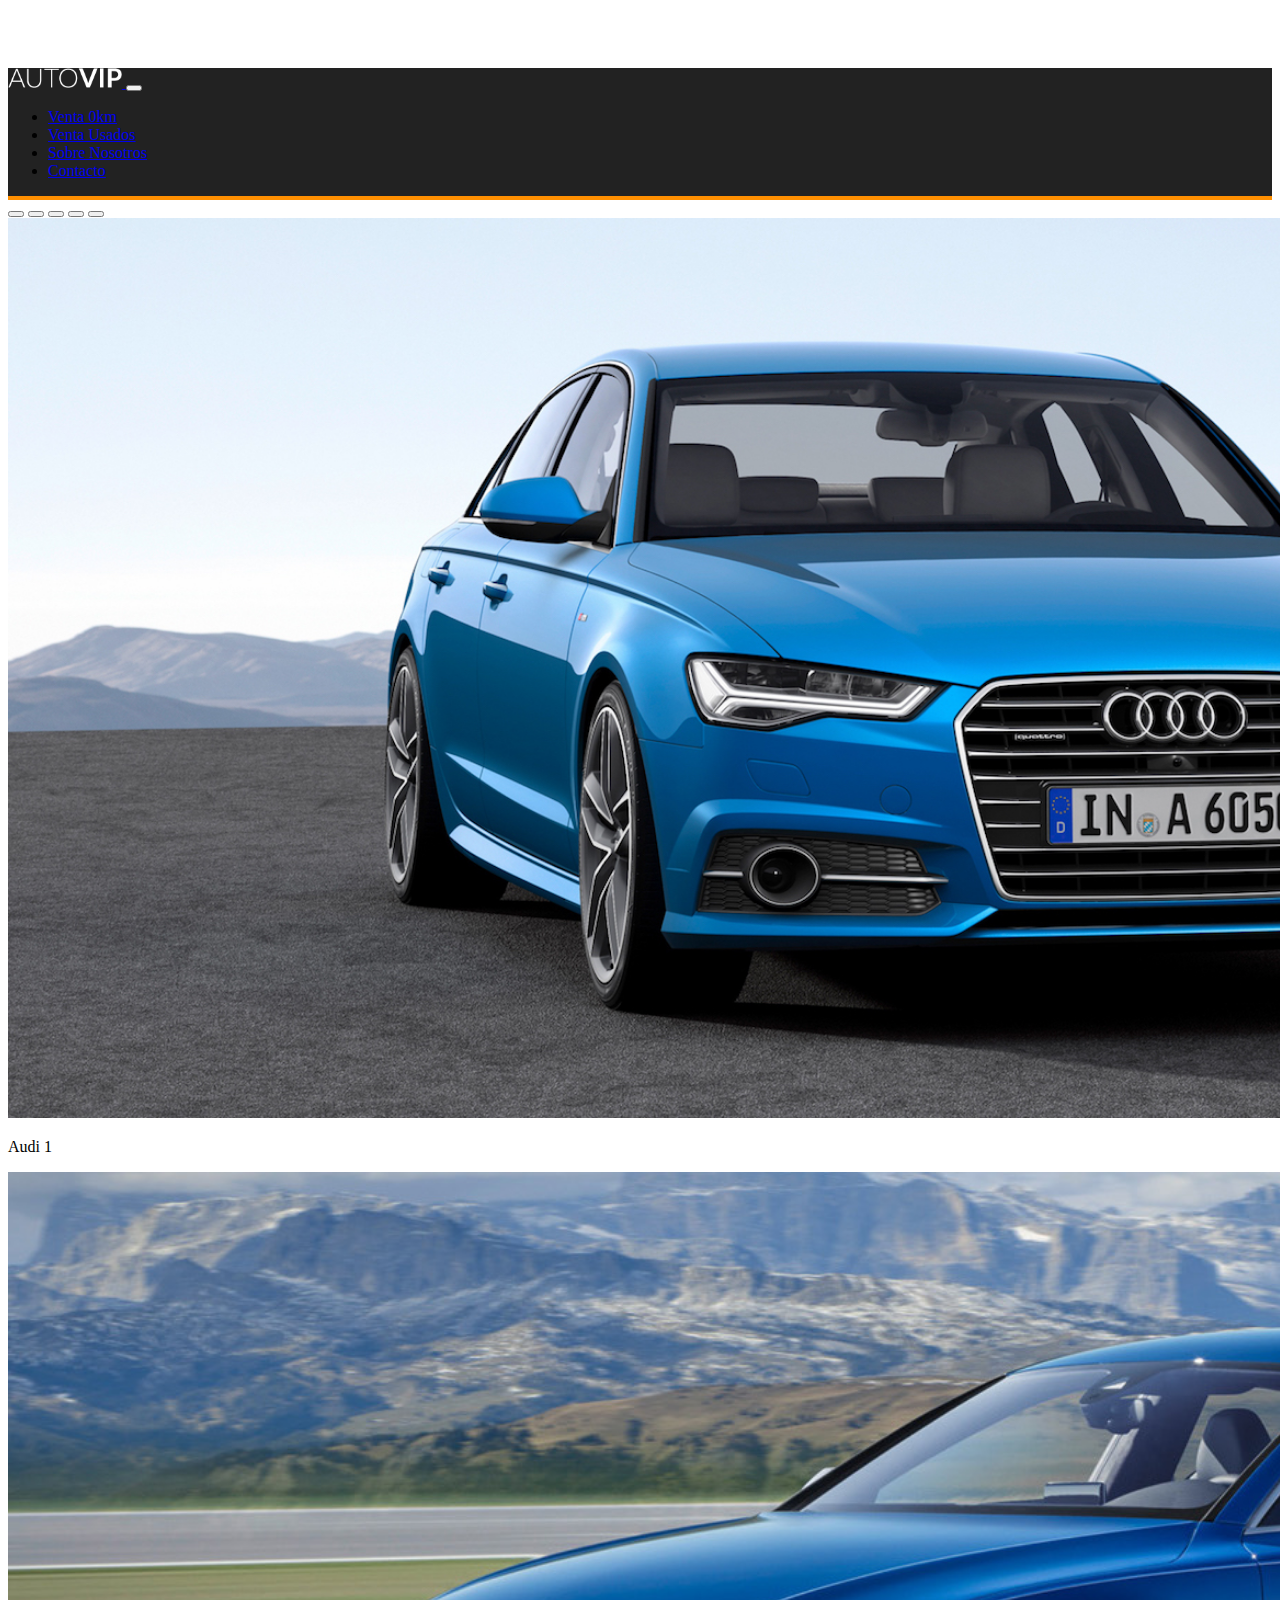
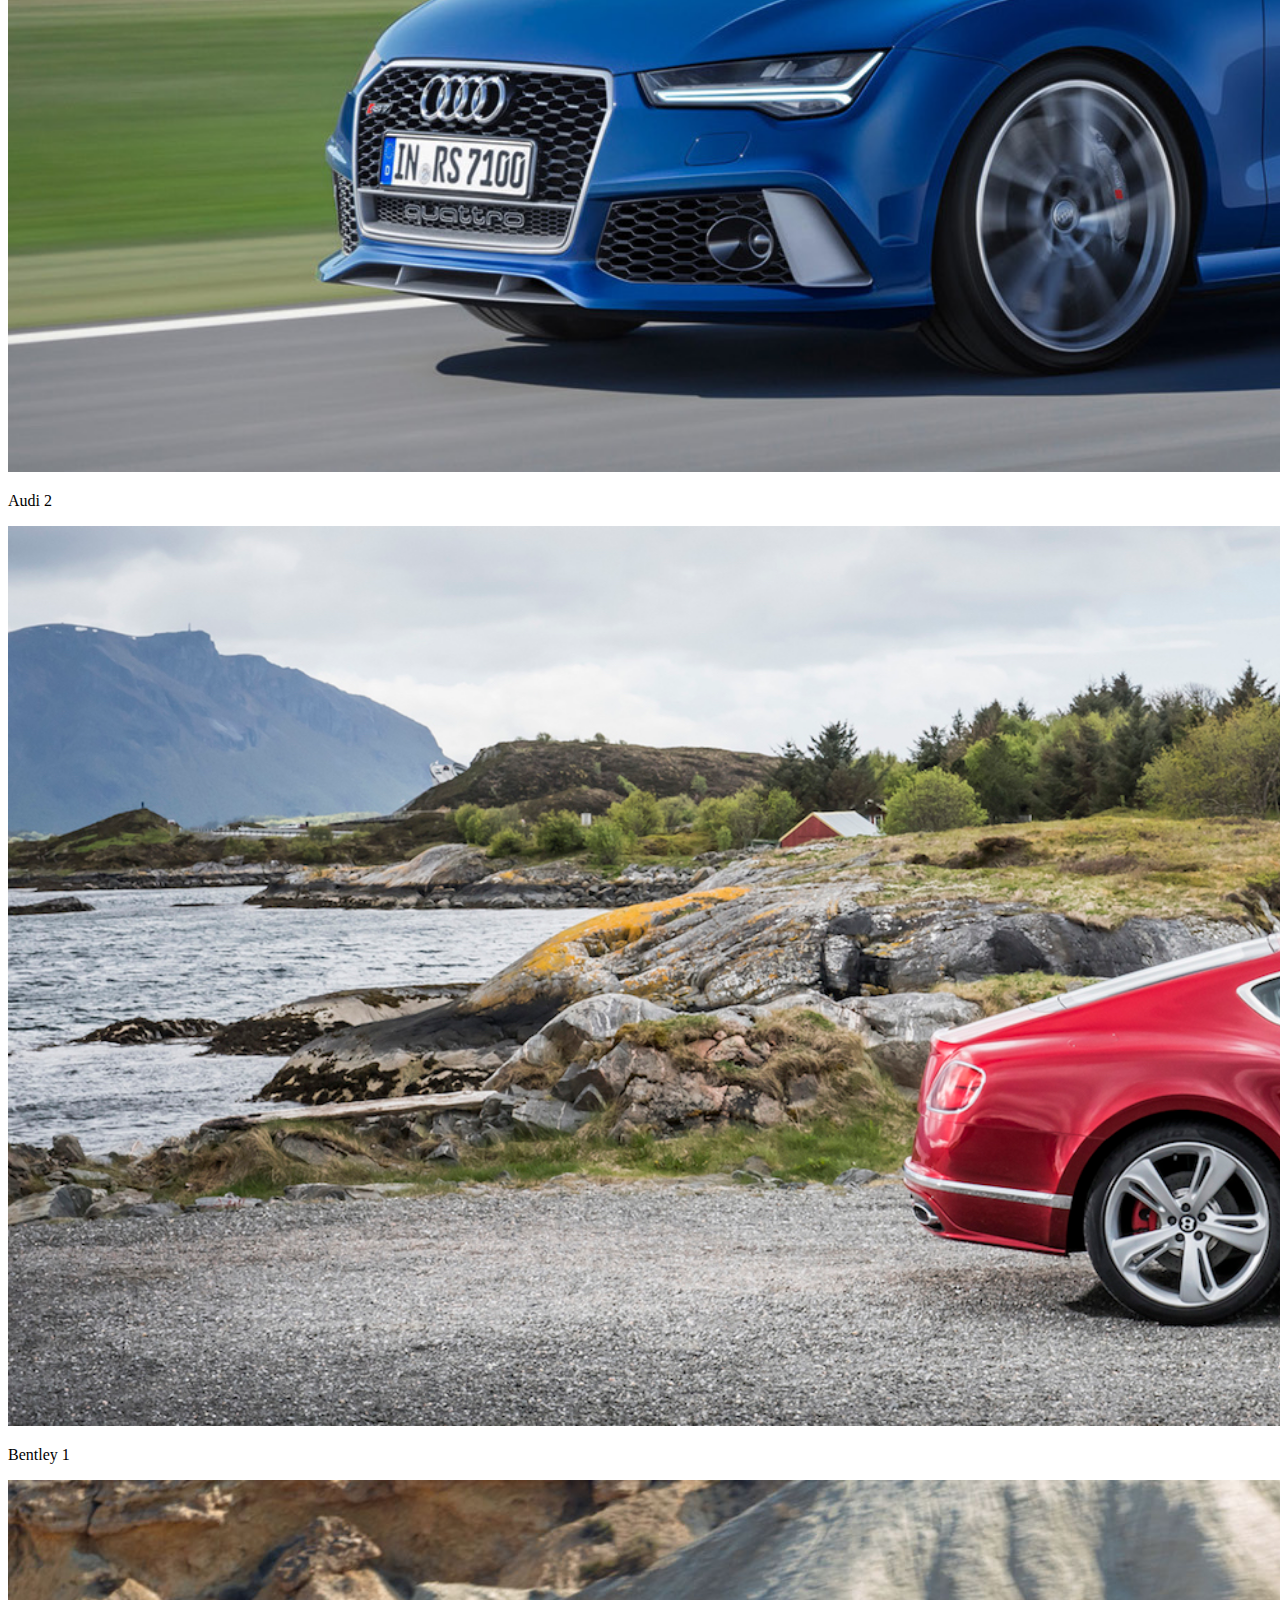
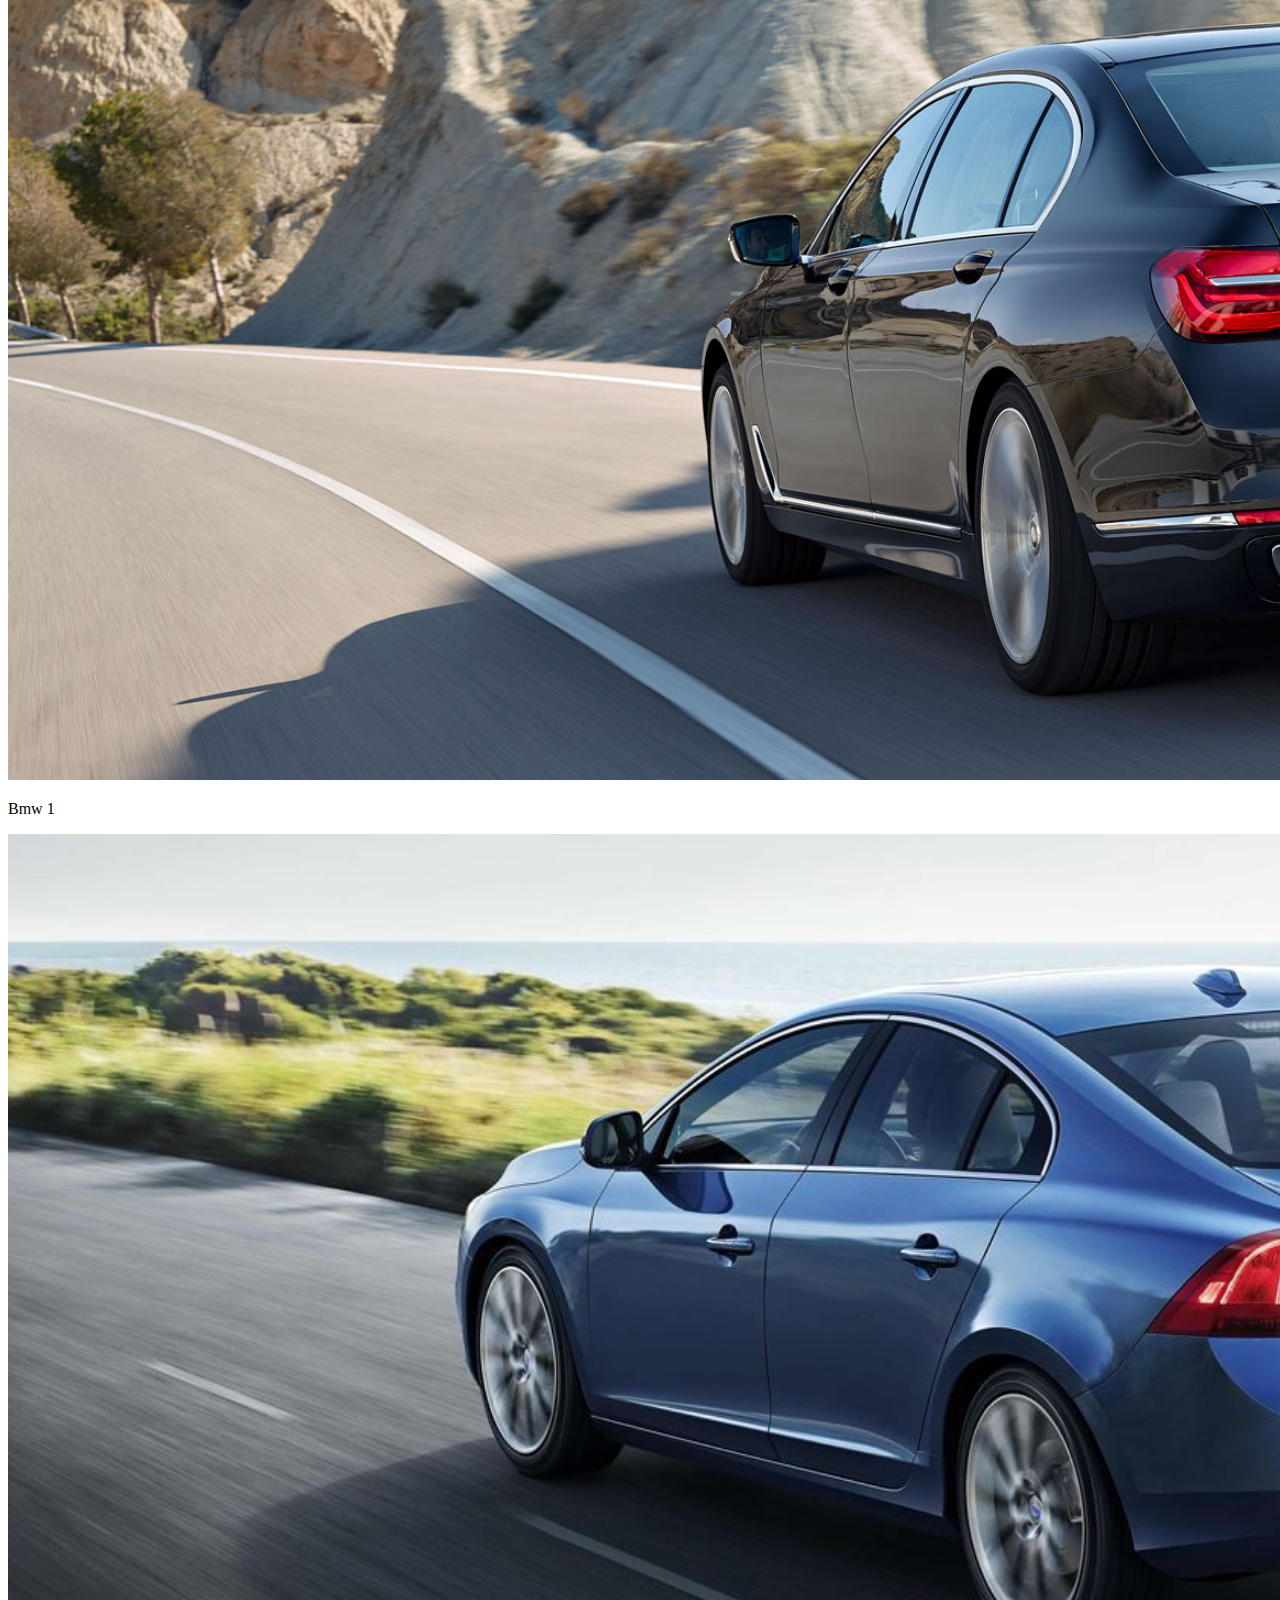
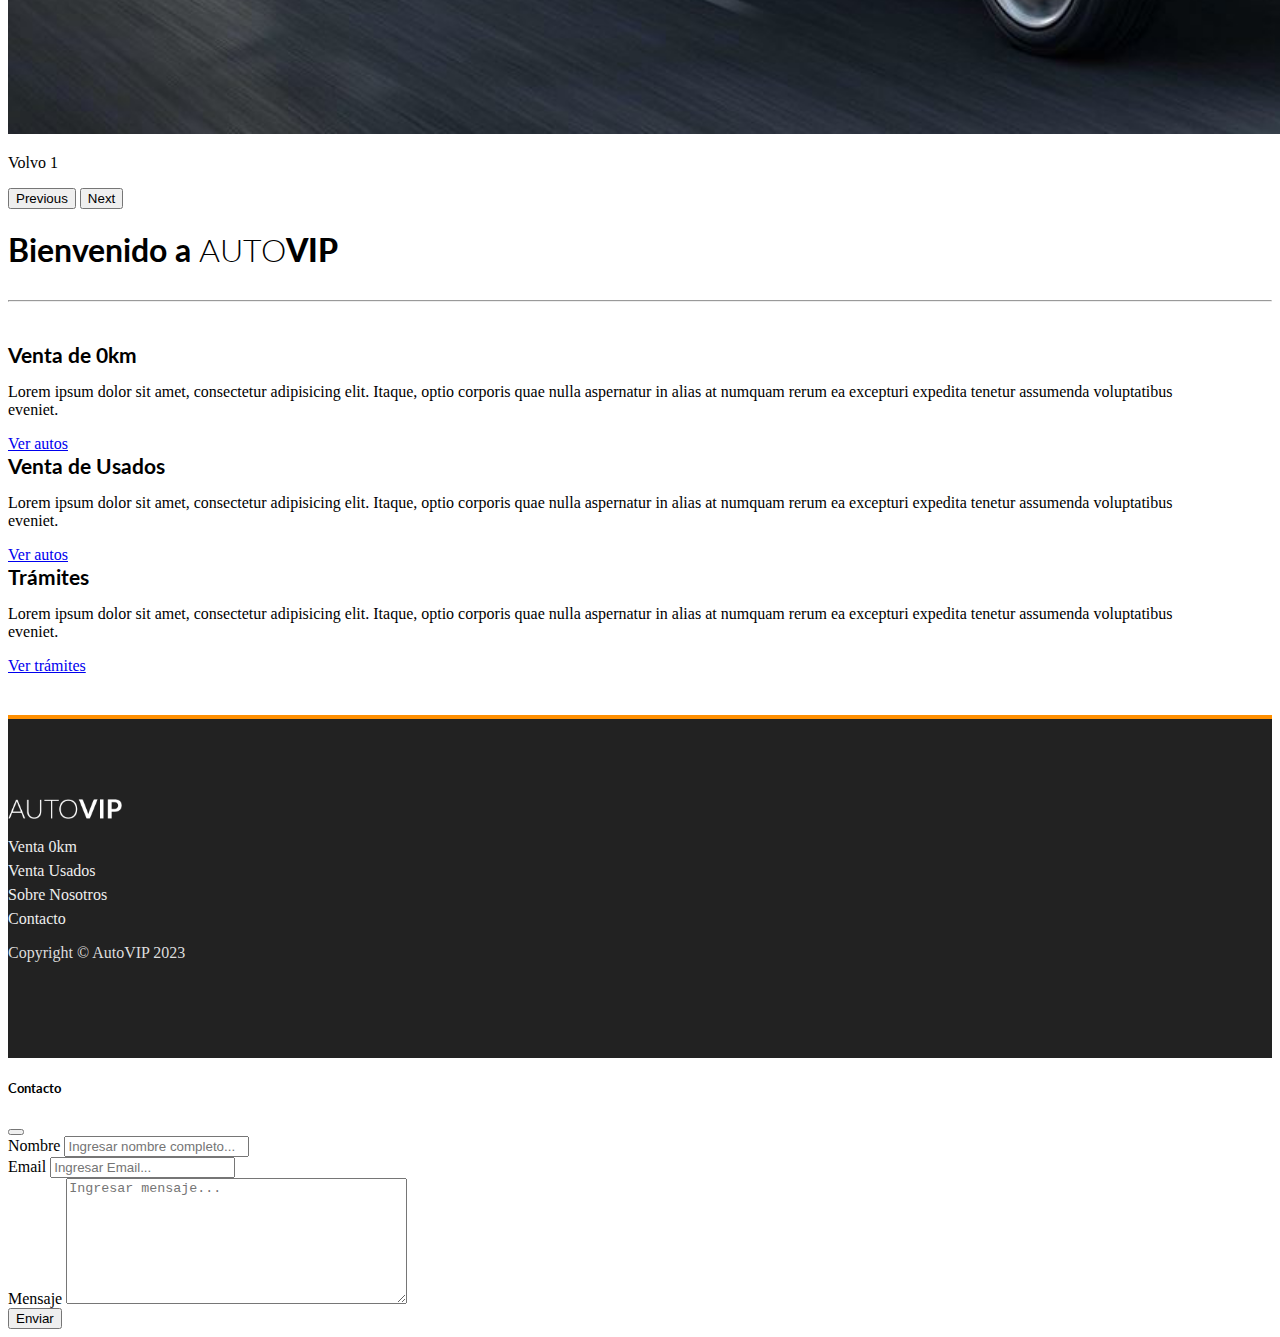
<file: index.html>
<!DOCTYPE html>
<html lang="es">
  <head>
    <meta charset="utf-8" />
    <meta http-equiv="X-UA-Compatible" content="IE=edge" />
    <meta
      name="viewport"
      content="width=device-width, initial-scale=1, shrink-to-fit=no"
    />
    <meta
      name="description"
      content="Automotora dedicada a la venta de los mejores autos del mercado - Nuevos y Usados"
    />
    <meta name="author" content="Automotora VIP" />
    <link
      rel="stylesheet"
      href="https://cdn.jsdelivr.net/npm/bootstrap-icons@1.11.1/font/bootstrap-icons.css"
    />
    <title>Automotora VIP</title>

    <!-- CSS de Bootstrap -->
    <link
      href="https://cdn.jsdelivr.net/npm/bootstrap@5.3.2/dist/css/bootstrap.min.css"
      rel="stylesheet"
      integrity="sha384-T3c6CoIi6uLrA9TneNEoa7RxnatzjcDSCmG1MXxSR1GAsXEV/Dwwykc2MPK8M2HN"
      crossorigin="anonymous"
    />

    <!-- CSS Font Awesome -->
    <link
      rel="stylesheet"
      href="https://cdnjs.cloudflare.com/ajax/libs/font-awesome/6.4.2/css/all.min.css"
      integrity="sha512-z3gLpd7yknf1YoNbCzqRKc4qyor8gaKU1qmn+CShxbuBusANI9QpRohGBreCFkKxLhei6S9CQXFEbbKuqLg0DA=="
      crossorigin="anonymous"
      referrerpolicy="no-referrer"
    />

    <!-- CSS Google Fonts -->
    <link
      href="https://fonts.googleapis.com/css?family=Lato:300,400,700"
      rel="stylesheet"
      type="text/css"
    />

    <!-- CSS Propio -->
    <link rel="stylesheet" href="css/styles.css" />
    <link rel="stylesheet" href="" />
  </head>

  <body>
    <nav id="header" class="navbar navbar-expand-md fixed-top navbar-dark">
      <div class="container">
        <a class="navbar-brand" href="index.html">
          <img
            id="header-logo"
            src="js/img/automotora_vip_logo.png"
            alt="AutoVIP"
          />
        </a>
        <button
          class="navbar-toggler"
          type="button"
          data-bs-toggle="collapse"
          data-bs-target="#links"
          aria-controls="links"
          aria-expanded="false"
          aria-label="Toggle navigation"
        >
          <span class="navbar-toggler-icon"></span>
        </button>
        <div id="links" class="collapse navbar-collapse justify-content-end">
          <ul class="navbar-nav">
            <li class="nav-item">
              <a class="nav-link" href="ventas.html">Venta 0km</a>
            </li>
            <li class="nav-item">
              <a class="nav-link" href="ventas.html">Venta Usados</a>
            </li>
            <li class="nav-item">
              <a class="nav-link" href="sobre-nosotros.html">Sobre Nosotros</a>
            </li>
            <li class="nav-item">
              <a
                class="nav-link"
                href="#"
                data-bs-toggle="modal"
                data-bs-target="#contacto-modal"
                >Contacto</a
              >
            </li>
          </ul>
        </div>
      </div>
    </nav>

    <div id="home">
      <div id="home-intro my-3">
        <div id="carouselExampleCaptions" class="carousel slide">
          <div class="carousel-indicators">
            <button
              type="button"
              data-bs-target="#carouselExampleCaptions"
              data-bs-slide-to="0"
              class="active"
              aria-current="true"
              aria-label="Slide 1"
            ></button>
            <button
              type="button"
              data-bs-target="#carouselExampleCaptions"
              data-bs-slide-to="1"
              aria-label="Slide 2"
            ></button>
            <button
              type="button"
              data-bs-target="#carouselExampleCaptions"
              data-bs-slide-to="2"
              aria-label="Slide 3"
            ></button>
            <button
              type="button"
              data-bs-target="#carouselExampleCaptions"
              data-bs-slide-to="3"
              aria-label="Slide 4"
            ></button>
            <button
              type="button"
              data-bs-target="#carouselExampleCaptions"
              data-bs-slide-to="4"
              aria-label="Slide 5"
            ></button>
          </div>
          <div class="carousel-inner">
            <div class="carousel-item active">
              <img
                src="js/img/cars_home/audi_1.jpg"
                class="d-block imgAutosHomepage"
                id="imgAutosHomepage"
                alt="..."
              />
              <div class="carousel-caption d-none d-md-block">
                <p>Audi 1</p>
              </div>
            </div>
            <div class="carousel-item">
              <img
                src="js/img/cars_home/audi_2.jpg"
                class="d-block imgAutosHome"
                id="imgAutosHomepage"
                alt="..."
              />
              <div class="carousel-caption d-none d-md-block">
                <p>Audi 2</p>
              </div>
            </div>
            <div class="carousel-item">
              <img
                src="js/img/cars_home/bentley_1.jpg"
                class="d-block imgAutosHome"
                id="imgAutosHomepage"
                alt="..."
              />
              <div class="carousel-caption d-none d-md-block">
                <p>Bentley 1</p>
              </div>
            </div>
            <div class="carousel-item">
              <img
                src="js/img/cars_home/bmw_1.jpg"
                class="d-block imgAutosHomepage"
                id="imgAutosHomepage"
                alt="..."
              />
              <div class="carousel-caption d-none d-md-block">
                <p>Bmw 1</p>
              </div>
            </div>
            <div class="carousel-item">
              <img
                src="js/img/cars_home/volvo_1.jpg"
                class="d-block imgAutosHomepage"
                id="imgAutosHomepage"
                alt="..."
              />
              <div class="carousel-caption d-none d-md-block">
                <p>Volvo 1</p>
              </div>
            </div>
          </div>
          <button
            class="carousel-control-prev"
            type="button"
            data-bs-target="#carouselExampleCaptions"
            data-bs-slide="prev"
          >
            <span class="carousel-control-prev-icon" aria-hidden="true"></span>
            <span class="visually-hidden">Previous</span>
          </button>
          <button
            class="carousel-control-next"
            type="button"
            data-bs-target="#carouselExampleCaptions"
            data-bs-slide="next"
          >
            <span class="carousel-control-next-icon" aria-hidden="true"></span>
            <span class="visually-hidden">Next</span>
          </button>
        </div>
      </div>

      <div class="container">
        <h1 class="page-header">
          Bienvenido a <span>AUTO</span><strong>VIP</strong>
        </h1>

        <hr />

        <div class="row">
          <div class="col-md-4">
            <div class="card mb-3">
              <div class="card-header">
                <h4><i class="fas fa-car"></i> Venta de 0km</h4>
              </div>
              <div class="card-body">
                <p>
                  Lorem ipsum dolor sit amet, consectetur adipisicing elit.
                  Itaque, optio corporis quae nulla aspernatur in alias at
                  numquam rerum ea excepturi expedita tenetur assumenda
                  voluptatibus eveniet.
                </p>
                <a href="ventas.html" class="btn btn-outline-secondary"
                  >Ver autos</a
                >
              </div>
            </div>
          </div>
          <div class="col-md-4">
            <div class="card mb-3">
              <div class="card-header">
                <h4><i class="fas fa-bullhorn"></i> Venta de Usados</h4>
              </div>
              <div class="card-body">
                <p>
                  Lorem ipsum dolor sit amet, consectetur adipisicing elit.
                  Itaque, optio corporis quae nulla aspernatur in alias at
                  numquam rerum ea excepturi expedita tenetur assumenda
                  voluptatibus eveniet.
                </p>
                <a href="ventas.html" class="btn btn-outline-secondary"
                  >Ver autos</a
                >
              </div>
            </div>
          </div>
          <div class="col-md-4">
            <div class="card mb-3">
              <div class="card-header">
                <h4><i class="far fa-file-alt"></i> Trámites</h4>
              </div>
              <div class="card-body">
                <p>
                  Lorem ipsum dolor sit amet, consectetur adipisicing elit.
                  Itaque, optio corporis quae nulla aspernatur in alias at
                  numquam rerum ea excepturi expedita tenetur assumenda
                  voluptatibus eveniet.
                </p>
                <a href="#" class="btn btn-outline-secondary">Ver trámites</a>
              </div>
            </div>
          </div>
        </div>
      </div>
    </div>

    <div id="footer">
      <div class="container">
        <div class="row">
          <div class="col-md-3">
            <img
              id="footer-logo"
              src="js/img/automotora_vip_logo.png"
              alt="AutoVIP"
            />
          </div>

          <div class="col-md-3">
            <ul>
              <li><a href="ventas.html">Venta 0km</a></li>
              <li><a href="ventas.html">Venta Usados</a></li>
            </ul>
          </div>

          <div class="col-md-3">
            <ul>
              <li><a href="sobre-nosotros.html">Sobre Nosotros</a></li>
              <li>
                <a
                  href="#"
                  data-bs-toggle="modal"
                  data-bs-target="#contacto-modal"
                  >Contacto</a
                >
              </li>
            </ul>
          </div>

          <div class="col-md-3">
            <p style="color: #ddd">Copyright &copy; AutoVIP 2023</p>
          </div>
        </div>
      </div>
    </div>

    <div
      id="contacto-modal"
      class="modal fade"
      tabindex="-1"
      aria-labelledby="modal-title"
      aria-hidden="true"
    >
      <div class="modal-dialog modal-lg" role="document">
        <div class="modal-content">
          <div class="modal-header">
            <h5 class="modal-title">Contacto</h5>
            <button
              type="button"
              class="btn-close"
              data-bs-dismiss="modal"
              aria-label="Close"
            ></button>
          </div>
          <div class="modal-body">
            <form action="https://formspree.io/f/mgejqqzb" method="POST">
              <div class="mb-3">
                <label for="name" class="form-label">Nombre</label>
                <input
                  type="text"
                  name="name"
                  value=""
                  class="form-control"
                  placeholder="Ingresar nombre completo..."
                />
              </div>
              <div class="mb-3">
                <label for="email" class="form-label">Email</label>
                <input
                  type="email"
                  name="email"
                  value=""
                  class="form-control"
                  placeholder="Ingresar Email..."
                />
              </div>
              <div class="mb-3">
                <label for="message" class="form-label">Mensaje</label>
                <textarea
                  name="message"
                  rows="8"
                  cols="40"
                  class="form-control"
                  placeholder="Ingresar mensaje..."
                ></textarea>
              </div>
              <button
              type="submit"
              class="btn btn-success"
              data-bs-dismiss="modal"
            >
              Enviar
            </button>
            </form>
          </div>
          <div class="modal-footer">
           
          </div>
        </div>
      </div>
    </div>

    <!-- Boostrap -->
    <script
      src="https://cdn.jsdelivr.net/npm/bootstrap@5.3.2/dist/js/bootstrap.bundle.min.js"
      integrity="sha384-C6RzsynM9kWDrMNeT87bh95OGNyZPhcTNXj1NW7RuBCsyN/o0jlpcV8Qyq46cDfL"
      crossorigin="anonymous"
    ></script>

    <!-- JS Propio -->
    <script src="js/app.js"></script>
  </body>
</html>
</file>
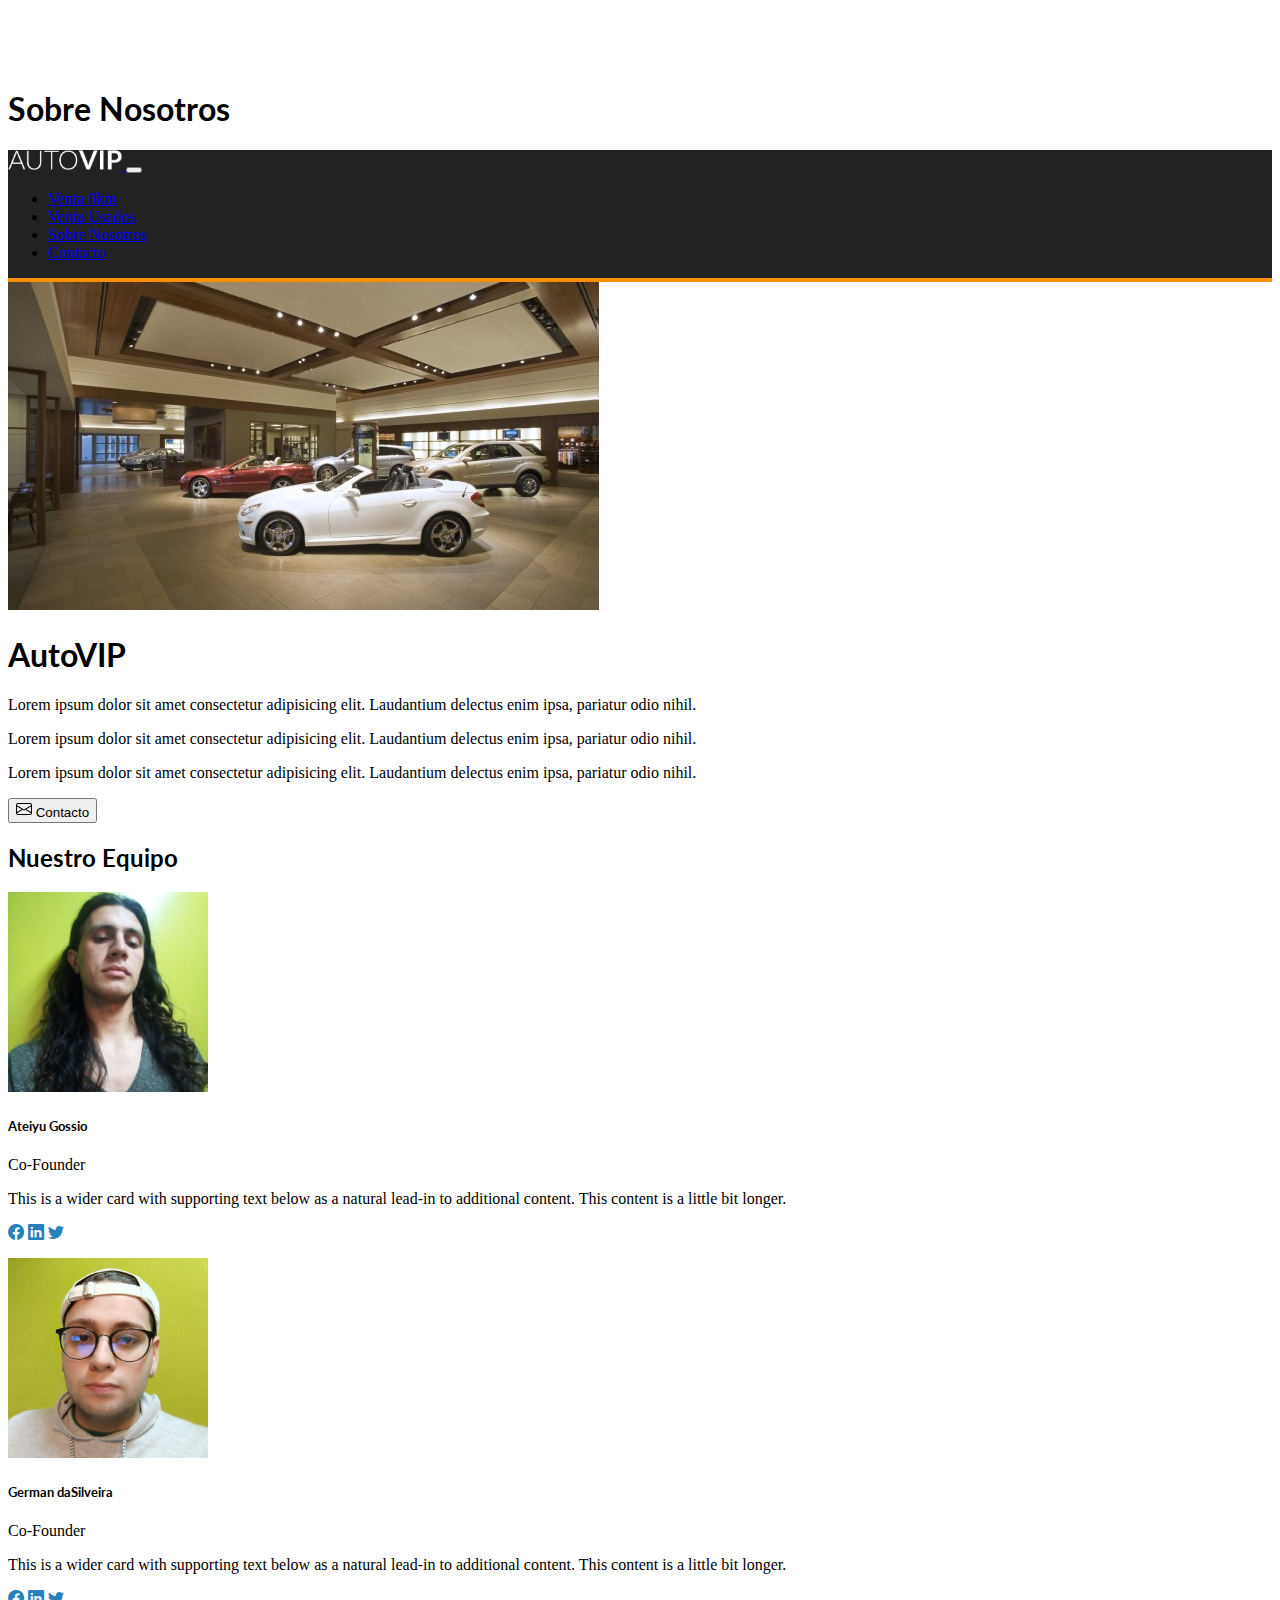
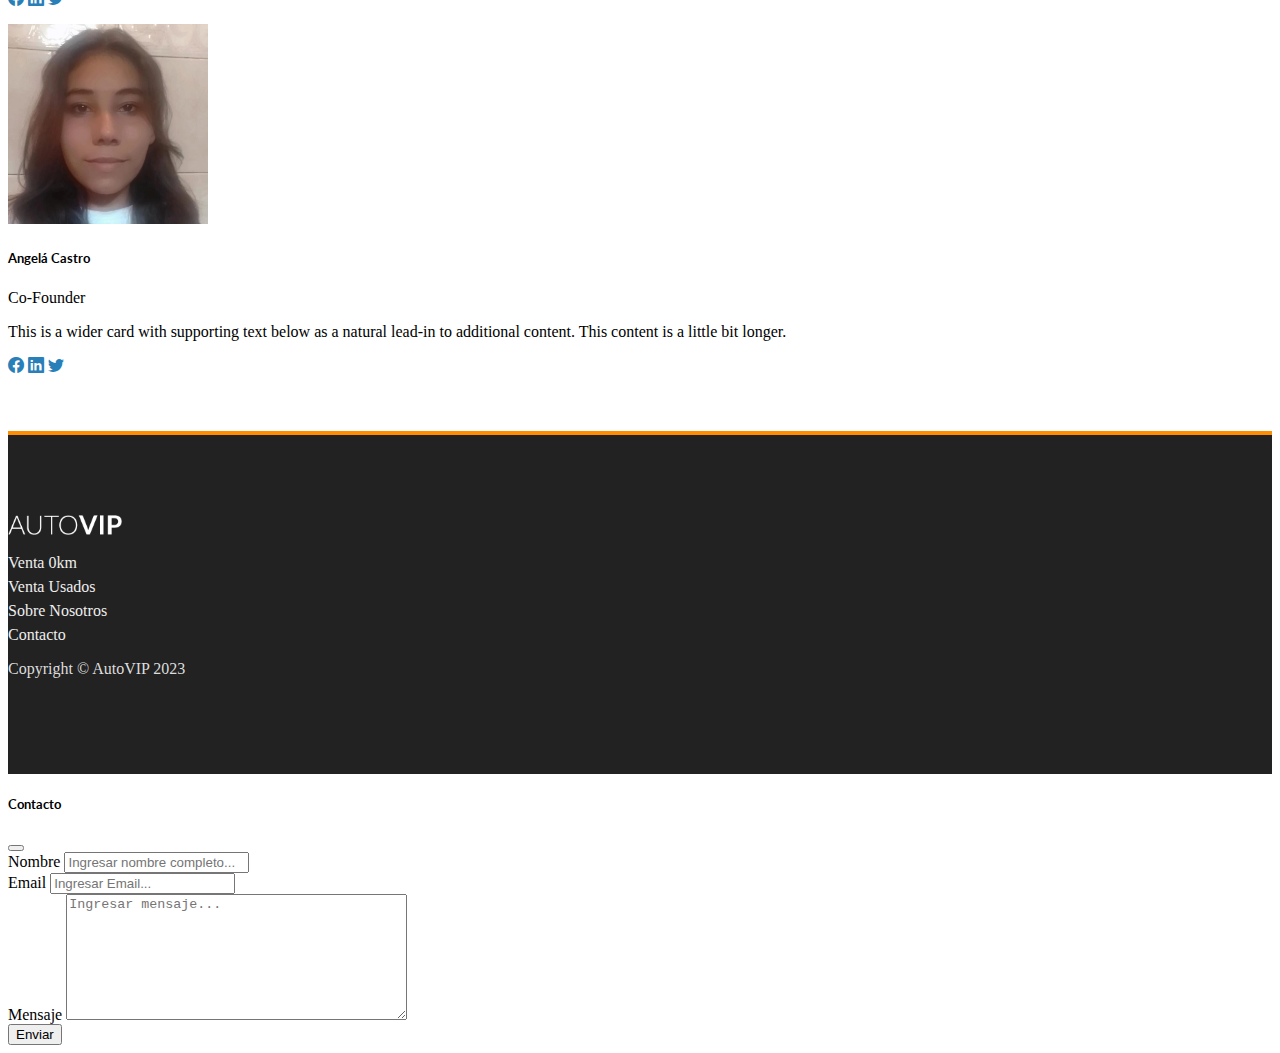
<file: sobre-nosotros.html>
<!DOCTYPE html>
<html lang="es">
  <head>
    <meta charset="utf-8" />
    <meta http-equiv="X-UA-Compatible" content="IE=edge" />
    <meta
      name="viewport"
      content="width=device-width, initial-scale=1, shrink-to-fit=no"
    />
    <meta
      name="description"
      content="Automotora dedicada a la venta de los mejores autos del mercado - Nuevos y Usados"
    />
    <meta name="author" content="Automotora VIP" />
    <link
      rel="stylesheet"
      href="https://cdn.jsdelivr.net/npm/bootstrap-icons@1.11.1/font/bootstrap-icons.css"
    />
    <title>Sobre Nosotros | Automotora VIP</title>
    <link
      rel="stylesheet"
      href="https://cdn.jsdelivr.net/npm/bootstrap-icons@1.11.1/font/bootstrap-icons.css"
    />
    <!-- CSS de Bootstrap -->
    <link
      href="https://cdn.jsdelivr.net/npm/bootstrap@5.3.2/dist/css/bootstrap.min.css"
      rel="stylesheet"
      integrity="sha384-T3c6CoIi6uLrA9TneNEoa7RxnatzjcDSCmG1MXxSR1GAsXEV/Dwwykc2MPK8M2HN"
      crossorigin="anonymous"
    />

    <!-- CSS Font Awesome -->
    <link
      rel="stylesheet"
      href="https://cdnjs.cloudflare.com/ajax/libs/font-awesome/6.4.2/css/all.min.css"
      integrity="sha512-z3gLpd7yknf1YoNbCzqRKc4qyor8gaKU1qmn+CShxbuBusANI9QpRohGBreCFkKxLhei6S9CQXFEbbKuqLg0DA=="
      crossorigin="anonymous"
      referrerpolicy="no-referrer"
    />

    <!-- CSS Google Fonts -->
    <link
      href="https://fonts.googleapis.com/css?family=Lato:300,400,700"
      rel="stylesheet"
      type="text/css"
    />

    <!-- CSS Propio -->
    <link rel="stylesheet" href="css/styles.css" />
  </head>

  <body>
    <div class="container">
      <h1>Sobre Nosotros</h1>
    </div>
    <nav id="header" class="navbar navbar-expand-md fixed-top navbar-dark">
      <div class="container">
        <a class="navbar-brand" href="index.html">
          <img
            id="header-logo"
            src="js/img/automotora_vip_logo.png"
            alt="AutoVIP"
          />
        </a>
        <button
          class="navbar-toggler"
          type="button"
          data-bs-toggle="collapse"
          data-bs-target="#links"
          aria-controls="links"
          aria-expanded="false"
          aria-label="Toggle navigation"
        >
          <span class="navbar-toggler-icon"></span>
        </button>
        <div id="links" class="collapse navbar-collapse justify-content-end">
          <ul class="navbar-nav">
            <li class="nav-item">
              <a class="nav-link" href="ventas.html">Venta 0km</a>
            </li>
            <li class="nav-item">
              <a class="nav-link" href="ventas.html">Venta Usados</a>
            </li>
            <li class="nav-item">
              <a class="nav-link" href="sobre-nosotros.html">Sobre Nosotros</a>
            </li>
            <li class="nav-item">
              <a
                class="nav-link"
                href="#"
                data-bs-toggle="modal"
                data-bs-target="#contacto-modal"
                >Contacto</a
              >
            </li>
          </ul>
        </div>
      </div>
    </nav>
    <div class="container">
      <div class="row">
        <div class="col-12 col-lg-6">
          <div class="d-flex">
            <img src="js/img/about_us/about.jpg" alt="" class="img-fluid" />
          </div>
        </div>
        <div class="col-12 col-lg-6">
          <h1>AutoVIP</h1>
          <p>
            Lorem ipsum dolor sit amet consectetur adipisicing elit. Laudantium
            delectus enim ipsa, pariatur odio nihil.
          </p>
          <p>
            Lorem ipsum dolor sit amet consectetur adipisicing elit. Laudantium
            delectus enim ipsa, pariatur odio nihil.
          </p>
          <p>
            Lorem ipsum dolor sit amet consectetur adipisicing elit. Laudantium
            delectus enim ipsa, pariatur odio nihil.
          </p>
          <button
            class="btn btn-light btn-outline-dark"
            data-bs-toggle="modal"
            data-bs-target="#contacto-modal"
          >
            <svg
              xmlns="http://www.w3.org/2000/svg"
              width="16"
              height="16"
              fill="currentColor"
              class="bi bi-envelope"
              viewBox="0 0 16 16"
            >
              <path
                d="M0 4a2 2 0 0 1 2-2h12a2 2 0 0 1 2 2v8a2 2 0 0 1-2 2H2a2 2 0 0 1-2-2V4Zm2-1a1 1 0 0 0-1 1v.217l7 4.2 7-4.2V4a1 1 0 0 0-1-1H2Zm13 2.383-4.708 2.825L15 11.105V5.383Zm-.034 6.876-5.64-3.471L8 9.583l-1.326-.795-5.64 3.47A1 1 0 0 0 2 13h12a1 1 0 0 0 .966-.741ZM1 11.105l4.708-2.897L1 5.383v5.722Z"
              />
            </svg>
            Contacto
          </button>
        </div>
      </div>
      <h2 class="py-4">Nuestro Equipo</h2>

      <div class="row">
        <div class="card-group">
          <div class="col-12 col-lg-4 p-3 text-center">
            <div class="card">
              <img
                src="js/img/about_us/caed2b23-b78f-4e91-9750-d35dc072ee61.jpg"
                class="card-img-top foto"
                alt="..."
              />
              <div class="card-body">
                <h5 class="card-title">Ateiyu Gossio</h5>
                <p>Co-Founder</p>
                <p class="card-text">
                  This is a wider card with supporting text below as a natural
                  lead-in to additional content. This content is a little bit
                  longer.
                </p>
                <p class="card-text"></p>
                <p class="redes">
                  <i class="bi bi-facebook"></i> <i class="bi bi-linkedin"> </i
                  ><i class="bi bi-twitter"> </i>
                </p>
              </div>
            </div>
          </div>

          <div class="col-12 col-lg-4 p-3 text-center">
            <div class="card">
              <img
                src="js/img/about_us/d675b7ba-1ecc-4175-b59a-2835342605b3.jpg"
                class="foto card-img-top"
                alt="..."
              />
              <div class="card-body">
                <h5 class="card-title">German daSilveira</h5>
                <p>Co-Founder</p>
                <p class="card-text">
                  This is a wider card with supporting text below as a natural
                  lead-in to additional content. This content is a little bit
                  longer.
                </p>
                <p class="card-text"></p>
                <p class="redes">
                  <i class="bi bi-facebook"></i> <i class="bi bi-linkedin"> </i
                  ><i class="bi bi-twitter"> </i>
                </p>
              </div>
            </div>
          </div>

          <div class="col-12 col-lg-4 p-3 text-center">
            <div class="card">
              <img
                src="js/img/about_us/059b6345-e331-4beb-8880-06d39ba5b57e.jpg"
                class="card-img-top foto"
                alt="..."
              />
              <div class="card-body">
                <h5 class="card-title">Angelá Castro</h5>
                <p>Co-Founder</p>
                <p class="card-text">
                  This is a wider card with supporting text below as a natural
                  lead-in to additional content. This content is a little bit
                  longer.
                </p>
                <p class="redes">
                  <i class="bi bi-facebook"></i> <i class="bi bi-linkedin"> </i
                  ><i class="bi bi-twitter"> </i>
                </p>
              </div>
            </div>
          </div>
        </div>
      </div>
    </div>

    <div id="footer">
      <div class="container">
        <div class="row">
          <div class="col-md-3">
            <img
              id="footer-logo"
              src="js/img/automotora_vip_logo.png"
              alt="AutoVIP"
            />
          </div>

          <div class="col-md-3">
            <ul>
              <li><a href="ventas.html">Venta 0km</a></li>
              <li><a href="ventas.html">Venta Usados</a></li>
            </ul>
          </div>

          <div class="col-md-3">
            <ul>
              <li><a href="sobre-nosotros.html">Sobre Nosotros</a></li>
              <li>
                <a
                  href="#"
                  data-bs-toggle="modal"
                  data-bs-target="#contacto-modal"
                  >Contacto</a
                >
              </li>
            </ul>
          </div>

          <div class="col-md-3">
            <p style="color: #ddd">Copyright &copy; AutoVIP 2023</p>
          </div>
        </div>
      </div>
    </div>
    <div
      id="contacto-modal"
      class="modal fade"
      tabindex="-1"
      aria-labelledby="modal-title"
      aria-hidden="true"
    >
      <div class="modal-dialog modal-lg" role="document">
        <div class="modal-content">
          <div class="modal-header">
            <h5 class="modal-title">Contacto</h5>
            <button
              type="button"
              class="btn-close"
              data-bs-dismiss="modal"
              aria-label="Close"
            ></button>
          </div>
          <div class="modal-body">
            <form action="https://formspree.io/f/mgejqqzb" method="POST">
              <div class="mb-3">
                <label for="name" class="form-label">Nombre</label>
                <input
                  type="text"
                  name="name"
                  value=""
                  class="form-control"
                  placeholder="Ingresar nombre completo..."
                />
              </div>
              <div class="mb-3">
                <label for="email" class="form-label">Email</label>
                <input
                  type="email"
                  name="email"
                  value=""
                  class="form-control"
                  placeholder="Ingresar Email..."
                />
              </div>
              <div class="mb-3">
                <label for="message" class="form-label">Mensaje</label>
                <textarea
                  name="message"
                  rows="8"
                  cols="40"
                  class="form-control"
                  placeholder="Ingresar mensaje..."
                ></textarea>
              </div>
              <button
              type="submit"
              class="btn btn-success"
              data-bs-dismiss="modal"
            >
              Enviar
            </button>
            </form>
          </div>
          <div class="modal-footer">
           
          </div>
        </div>
      </div>
    </div>

    <!-- Boostrap -->
    <script
      src="https://cdn.jsdelivr.net/npm/bootstrap@5.3.2/dist/js/bootstrap.bundle.min.js"
      integrity="sha384-C6RzsynM9kWDrMNeT87bh95OGNyZPhcTNXj1NW7RuBCsyN/o0jlpcV8Qyq46cDfL"
      crossorigin="anonymous"
    ></script>

    <!-- JS Propio -->
    <script src="js/app.js"></script>
  </body>
</html>
</file>
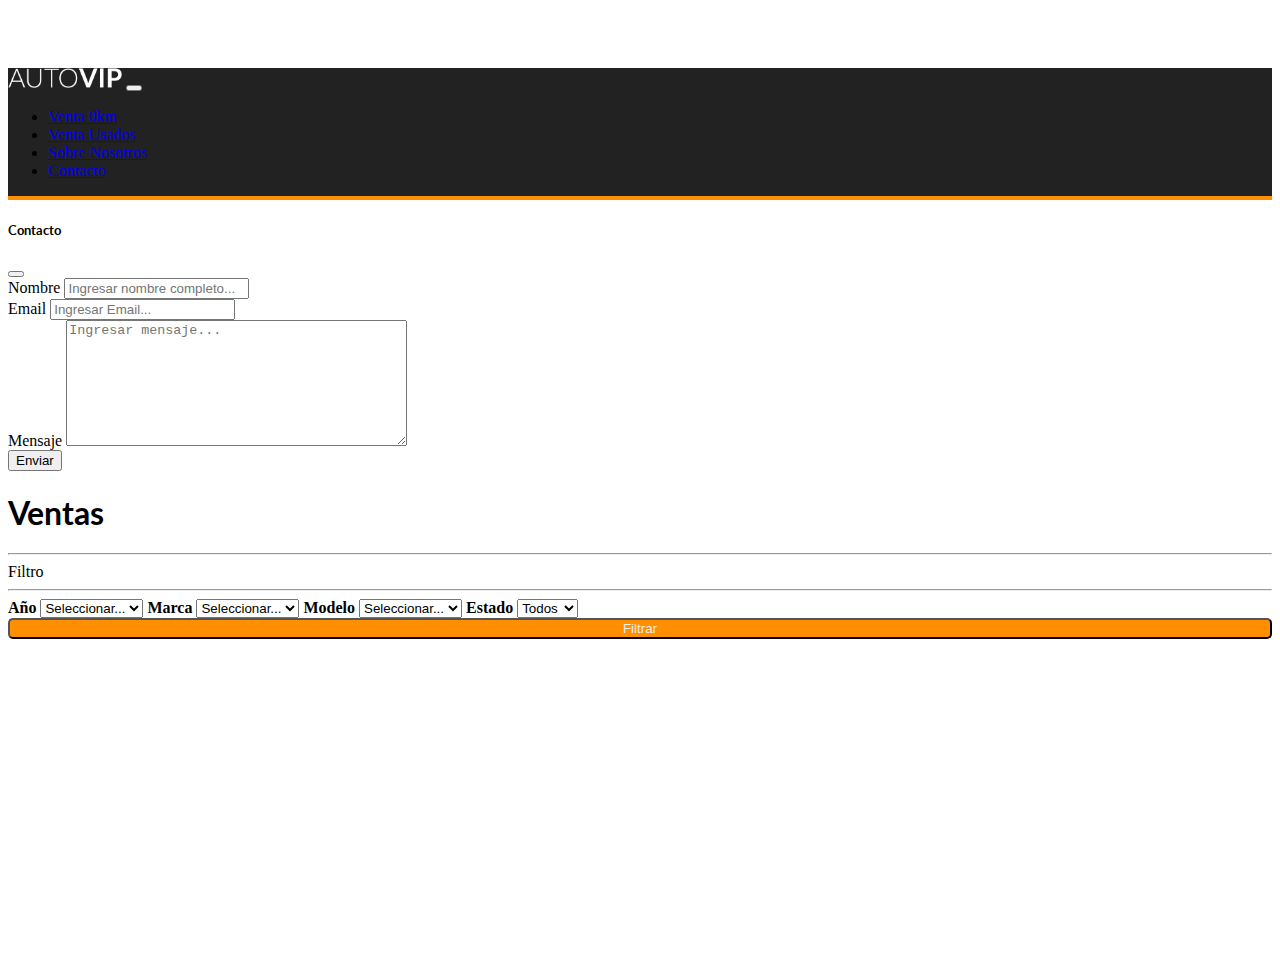
<file: ventas.html>
<!DOCTYPE html>
<html lang="es">
  <head>
    <meta charset="utf-8" />
    <meta http-equiv="X-UA-Compatible" content="IE=edge" />
    <meta
      name="viewport"
      content="width=device-width, initial-scale=1, shrink-to-fit=no"
    />
    <meta
      name="description"
      content="Automotora dedicada a la venta de los mejores autos del mercado - Nuevos y Usados"
    />
    <meta name="author" content="Automotora VIP" />
    <link
      rel="stylesheet"
      href="https://cdn.jsdelivr.net/npm/bootstrap-icons@1.11.1/font/bootstrap-icons.css"
    />
    <title>Ventas | Automotora VIP</title>

    <!-- CSS de Bootstrap -->
    <link
      href="https://cdn.jsdelivr.net/npm/bootstrap@5.3.2/dist/css/bootstrap.min.css"
      rel="stylesheet"
      integrity="sha384-T3c6CoIi6uLrA9TneNEoa7RxnatzjcDSCmG1MXxSR1GAsXEV/Dwwykc2MPK8M2HN"
      crossorigin="anonymous"
    />

    <!-- CSS Font Awesome -->
    <link
      rel="stylesheet"
      href="https://cdnjs.cloudflare.com/ajax/libs/font-awesome/6.4.2/css/all.min.css"
      integrity="sha512-z3gLpd7yknf1YoNbCzqRKc4qyor8gaKU1qmn+CShxbuBusANI9QpRohGBreCFkKxLhei6S9CQXFEbbKuqLg0DA=="
      crossorigin="anonymous"
      referrerpolicy="no-referrer"
    />

    <!-- CSS Google Fonts -->
    <link
      href="https://fonts.googleapis.com/css?family=Lato:300,400,700"
      rel="stylesheet"
      type="text/css"
    />

    <!-- CSS Propio -->
    <link rel="stylesheet" href="css/styles.css" />
  </head>

  <body>
    <div class="container">
      <nav id="header" class="navbar navbar-expand-md fixed-top navbar-dark">
        <div class="container">
          <a class="navbar-brand" href="index.html">
            <img
              id="header-logo"
              src="js/img/automotora_vip_logo.png"
              alt="AutoVIP"
            />
          </a>
          <button
            class="navbar-toggler"
            type="button"
            data-bs-toggle="collapse"
            data-bs-target="#links"
            aria-controls="links"
            aria-expanded="false"
            aria-label="Toggle navigation"
          >
            <span class="navbar-toggler-icon"></span>
          </button>
          <div id="links" class="collapse navbar-collapse justify-content-end">
            <ul class="navbar-nav">
              <li class="nav-item">
                <a class="nav-link" href="ventas.html">Venta 0km</a>
              </li>
              <li class="nav-item">
                <a class="nav-link" href="ventas.html">Venta Usados</a>
              </li>
              <li class="nav-item">
                <a class="nav-link" href="sobre-nosotros.html"
                  >Sobre Nosotros</a
                >
              </li>
              <li class="nav-item">
                <a
                  class="nav-link"
                  href="#"
                  data-bs-toggle="modal"
                  data-bs-target="#contacto-modal"
                  >Contacto</a
                >
              </li>
            </ul>
          </div>
        </div>
      </nav>
      <div
      id="contacto-modal"
      class="modal fade"
      tabindex="-1"
      aria-labelledby="modal-title"
      aria-hidden="true"
    >
      <div class="modal-dialog modal-lg" role="document">
        <div class="modal-content">
          <div class="modal-header">
            <h5 class="modal-title">Contacto</h5>
            <button
              type="button"
              class="btn-close"
              data-bs-dismiss="modal"
              aria-label="Close"
            ></button>
          </div>
          <div class="modal-body">
            <form action="https://formspree.io/f/mgejqqzb" method="POST">
              <div class="mb-3">
                <label for="name" class="form-label">Nombre</label>
                <input
                  type="text"
                  name="name"
                  value=""
                  class="form-control"
                  placeholder="Ingresar nombre completo..."
                />
              </div>
              <div class="mb-3">
                <label for="email" class="form-label">Email</label>
                <input
                  type="email"
                  name="email"
                  value=""
                  class="form-control"
                  placeholder="Ingresar Email..."
                />
              </div>
              <div class="mb-3">
                <label for="message" class="form-label">Mensaje</label>
                <textarea
                  name="message"
                  rows="8"
                  cols="40"
                  class="form-control"
                  placeholder="Ingresar mensaje..."
                ></textarea>
              </div>
              <button
              type="submit"
              class="btn btn-success"
              data-bs-dismiss="modal"
            >
              Enviar
            </button>
            </form>
          </div>
          <div class="modal-footer">
           
          </div>
        </div>
      </div>
    </div>
    </div>

    <div class="container">
      <h1>Ventas</h1>
      <hr />
      <div class="row">
        <div class="col-12 col-lg-2 mt-3 bg-secondary-subtle p-3 h-50">
          Filtro
          <hr />
          <b>Año</b>
          <select class="form-select" id="selectYear">
            <option value="1" disabled selected>Seleccionar...</option>
          </select>
          <b>Marca</b>
          <select class="form-select" class="marcas" id="selectMarcas">
            <option value="1" disabled selected>Seleccionar...</option>
          </select>
          <b>Modelo</b>
          <select class="form-select" id="modelos">
            <option value="1" disabled selected>Seleccionar...</option>
          </select>
          <b>Estado</b>
          <select class="form-select" id="selectStatus">
            <option value="" selected>Todos</option>
            <option value="Nuevo">Nuevo</option>
            <option value="Usado">Usado</option>
          </select>
          <form class="mt-3 mb-4" action="">
            <button
              class="filtrarAuto filterButton"
              type="submit"
              id="searchButton"
            >
              <i class="fa fa-search"></i>
              Filtrar
            </button>
          </form>
        </div>
        <div class="col-12 col-lg-10" id="prueba"></div>
      </div>
    </div>

    <!-- Boostrap -->
    <script
      src="https://cdn.jsdelivr.net/npm/bootstrap@5.3.2/dist/js/bootstrap.bundle.min.js"
      integrity="sha384-C6RzsynM9kWDrMNeT87bh95OGNyZPhcTNXj1NW7RuBCsyN/o0jlpcV8Qyq46cDfL"
      crossorigin="anonymous"
    ></script>

    <!-- JS Propio -->
    <script src="js/app.js"></script>
  </body>
</html>
</file>
<file: css/styles.css>
/* Mi código CSS */

body {
  padding-top: 60px;
  min-height: 100vh;
  display: flex;
  flex-direction: column;
}

h1,
h2,
h3,
h4,
h5,
h6 {
  font-family: "Lato", sans-serif;
}

/*****************************************************************

    HEADER

/*****************************************************************/

#header {
  background-color: #222;
  border-bottom: 4px solid #ff8f00;
}

#header-logo {
  width: auto;
  height: 20px;
}

/*****************************************************************

    HOME

/*****************************************************************/

#home {
  flex: 1;
}

#home-intro {
  border-bottom: 4px solid #ff8f00;
  height: 36vw;
  background-size: cover;
  background-position: center center;

  margin-bottom: 30px;
}

#home h1 span {
  font-weight: 300;
}

#home .card h4 {
  font-size: 1.3rem;
  margin: 0;
}

#home hr {
  margin: 1.9rem 0 2.5rem;
}

@media (max-width: 767px) {
  #home-intro {
    height: 30vh;
  }
  #home h1 {
    font-size: 1.8rem;
  }
}
#searchButton {
  color: #eeeeee;
  background-color: #ff8f00;
  border-radius: 5px;
  width: 100%;
}
.auto {
  height: 256px;
}
#shopingCart {
  background-color: green;
  color: #eeeeee;
  border-radius: 5px;
  width: 20%;
}
#infoCart {
  background-color: #eeeeee;
  color: #222;
  border-radius: 5px;
  width: 30%;
}

.imgAutosHome {
  height: 520px;
}
#imgAutosHomepage {
  height: 100vh;
}

/*****************************************************************

    FOOTER

/*****************************************************************/

#footer {
  border-top: 4px solid #ff8f00;
  background-color: #222;
  margin-top: 40px;
  color: #eeeeee;
  padding: 80px 0;
  font-size: 1rem;
}

#footer-logo {
  width: auto;
  height: 20px;
  margin-bottom: 15px;
}

#footer ul {
  margin: 0;
  padding: 0;
}

#footer ul li {
  list-style: none;
  margin-bottom: 6px;
}

#footer ul li a,
#footer ul li a:visited {
  color: #eeeeee;
  text-decoration: none;
}

.foto {
  height: 200px;
}

.card {
  width: 95%;
}

.redes {
  color: #2980b9;
}

#span{
  background-color: orange;
margin-left: -260px;
margin-top: 20px;

}
</file>
